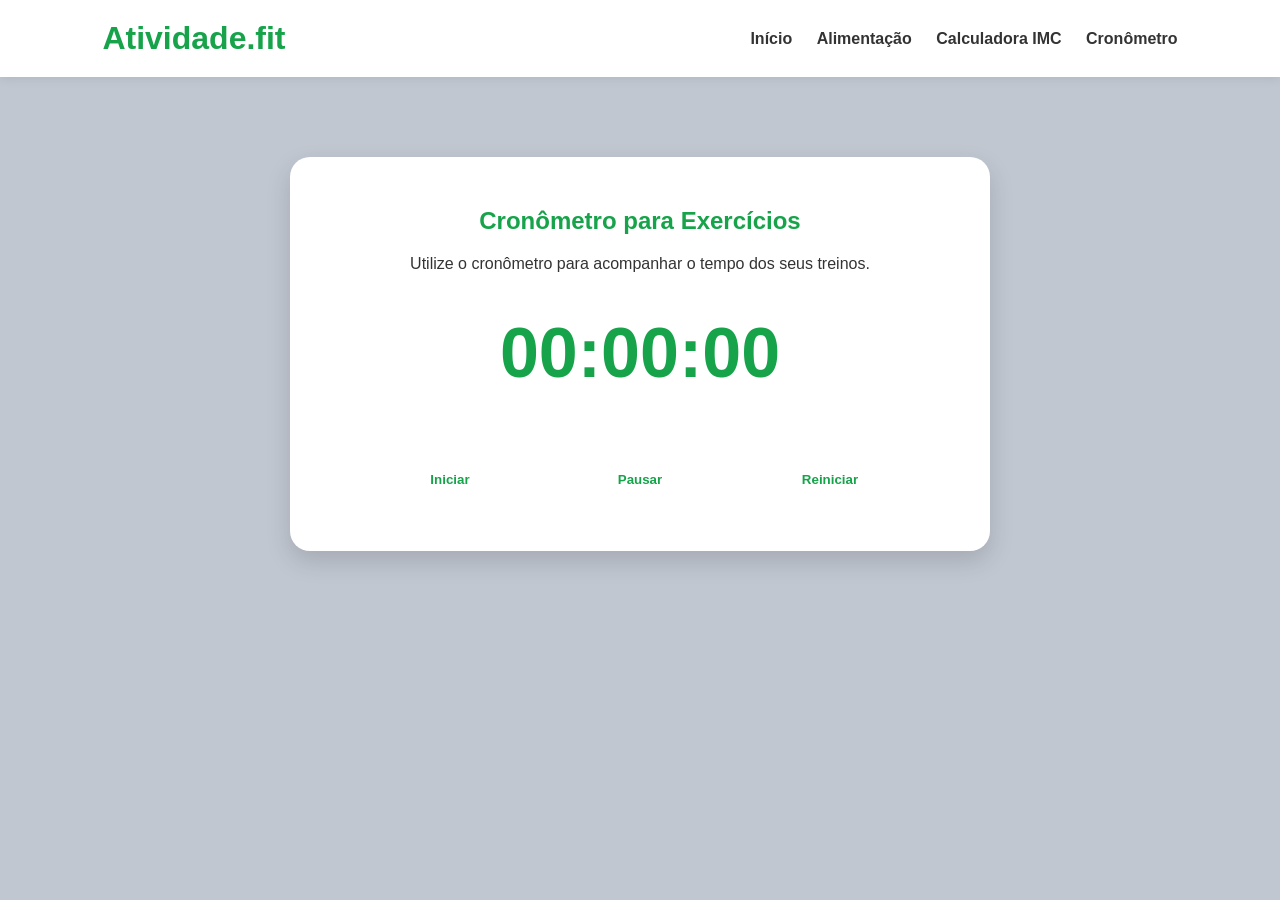
<file: cronometro.html>
<!DOCTYPE html>
<html lang="pt-BR">

<head>

    <meta charset="UTF-8">

    <meta name="viewport" content="width=device-width, initial-scale=1.0">

    <title>Cronômetro - Atividade.fit</title>

    <link rel="stylesheet" href="estilo.css">

</head>

<body>

<header>

    <h1>Atividade.fit</h1>

    <nav>

        <a href="index.html">Início</a>

        <a href="alimentacao.html">Alimentação</a>

        <a href="calculadora.html">Calculadora IMC</a>

        <a href="cronometro.html">Cronômetro</a>

    </nav>

</header>

<main>

<section class="cronometro">

    <h2>Cronômetro para Exercícios</h2>

    <p>
        Utilize o cronômetro para acompanhar o tempo dos seus treinos.
    </p>

    <p id="tempo">
        00:00:00
    </p>

    <p class="botoes">

        <button onclick="iniciar()">Iniciar</button>

        <button onclick="pausar()">Pausar</button>

        <button onclick="reiniciar()">Reiniciar</button>

    </p>

</section>

</main>

<script src="cronometro.js"></script>

</body>

</html>
</file>
<file: estilo.css>
*{
    margin:0;
    padding:0;
    box-sizing:border-box;
    font-family:'Segoe UI', sans-serif;
}

body{
    background:#c1c7d1;
    color:#333;
}

header{
    display:flex;
    justify-content:space-between;
    align-items:center;
    padding:20px 8%;
    background:white;
    box-shadow:0 2px 10px rgba(0,0,0,.08);
}

header h1{
    color:#16a34a;
}

nav a{
    text-decoration:none;
    color:#333;
    margin-left:20px;
    font-weight:600;
}

.hero{
    text-align:center;
    padding:120px 20px;
    background:linear-gradient(135deg,#16a34a,#22c55e);
    color:white;
}

.hero h2{
    font-size:3rem;
    margin-bottom:20px;
}

.hero p{
    max-width:700px;
    margin:auto;
}

button{
    margin-top:25px;
    padding:14px 30px;
    border:none;
    border-radius:30px;
    background:white;
    color:#16a34a;
    font-weight:bold;
    cursor:pointer;
}

.sobre{
    padding:80px 10%;
    text-align:center;
}

.sobre p{
    max-width:800px;
    margin:auto;
    margin-top:20px;
}

.beneficios{
    padding:80px 10%;
}

.beneficios h2{
    text-align:center;
    margin-bottom:40px;
}

.cards{
    display:flex;
    justify-content:center;
    gap:25px;
    flex-wrap:wrap;
}

article{
    background:white;
    width:300px;
    padding:25px;
    border-radius:15px;
    box-shadow:0 5px 15px rgba(0,0,0,.08);
    text-align:center;
}

article h2{
    margin-bottom:15px;
    font-size:1.2rem;
}

article h3{
    color:#16a34a;
    cursor:pointer;
}

footer{
    background:#222;
    color:white;
    text-align:center;
    padding:25px;
}
html{
    scroll-behavior:smooth;
}

.alimentacao{
    padding:80px 10%;
    background:#e8e6e6;
}

.alimentacao h2{
    text-align:center;
    margin-bottom:40px;
}

footer h2{
    margin-bottom:15px;
    color:#22c55e;
}

footer p{
    margin-top:8px;
}

nav a{
    transition:.3s;
}

nav a:hover{
    color:#16a34a;
}

button{
    transition:.3s;
}

button:hover{
    transform:scale(1.05);
}.banner-alimentacao{

    background:linear-gradient(135deg,#16a34a,#22c55e);

    color:rgb(206, 78, 78);

    text-align:center;

    padding:100px 20px;

}

.banner-alimentacao h2{

    font-size:50px;

    margin-bottom:20px;

}

.banner-alimentacao p{

    max-width:px;

    margin:auto;

    font-size:20px;

}

.informacoes{

    padding:80px 10%;

    background:#a0aa9c;

}

.informacoes h2{

    text-align:center;

    margin-bottom:40px;

}

.dicas{

    padding:80px 10%;

}

.dicas h2{

    text-align:center;

    margin-bottom:30px;

}

.dicas ul{

    max-width:700px;

    margin:auto;

    font-size:20px;

    line-height:2;

}.calculadora{

max-width:600px;

margin:80px auto;

background:white;

padding:40px;

border-radius:20px;

box-shadow:0 10px 30px rgba(0,0,0,.15);

}

.calculadora h2{

text-align:center;

margin-bottom:20px;

color:#16a34a;

}

.calculadora p{

text-align:center;

margin-bottom:30px;

}

.calculadora label{

display:block;

margin-top:20px;

font-weight:bold;

}

.calculadora input{

width:100%;

padding:15px;

margin-top:10px;

border:1px solid #ccc;

border-radius:10px;

font-size:16px;

}

.calculadora button{

width:100%;

margin-top:30px;

}

#resultado{

margin-top:30px;

text-align:center;

font-size:22px;

font-weight:bold;

}.cronometro{

    max-width:700px;

    margin:80px auto;

    background:white;

    padding:50px;

    border-radius:20px;

    text-align:center;

    box-shadow:0 10px 25px rgba(0,0,0,.15);

}

.cronometro h2{

    color:#16a34a;

    margin-bottom:20px;

}

#tempo{

    font-size:70px;

    font-weight:bold;

    margin:40px 0;

    color:#16a34a;

}

.botoes{

    display:flex;

    justify-content:center;

    gap:20px;

    flex-wrap:wrap;

}

.botoes button{

    width:170px;

} 
.categorias{
    padding: 80px 10%;
}

.categorias h2{
    text-align: center;
    margin-bottom: 40px;
}

.catalogo{
    display: flex;
    flex-wrap: wrap;
    justify-content: center;
    gap: 25px;
}

.card{
    background: white;
    width: 280px;
    padding: 20px;
    border-radius: 15px;
    box-shadow: 0 5px 15px rgba(0,0,0,.1);
    text-align: center;
    transition: .3s;
}

.card:hover{
    transform: translateY(-5px);
}

.card h3{
    color: #16a34a;
    margin-bottom: 15px;
}

.card p{
    line-height: 1.6;
}
</file>
